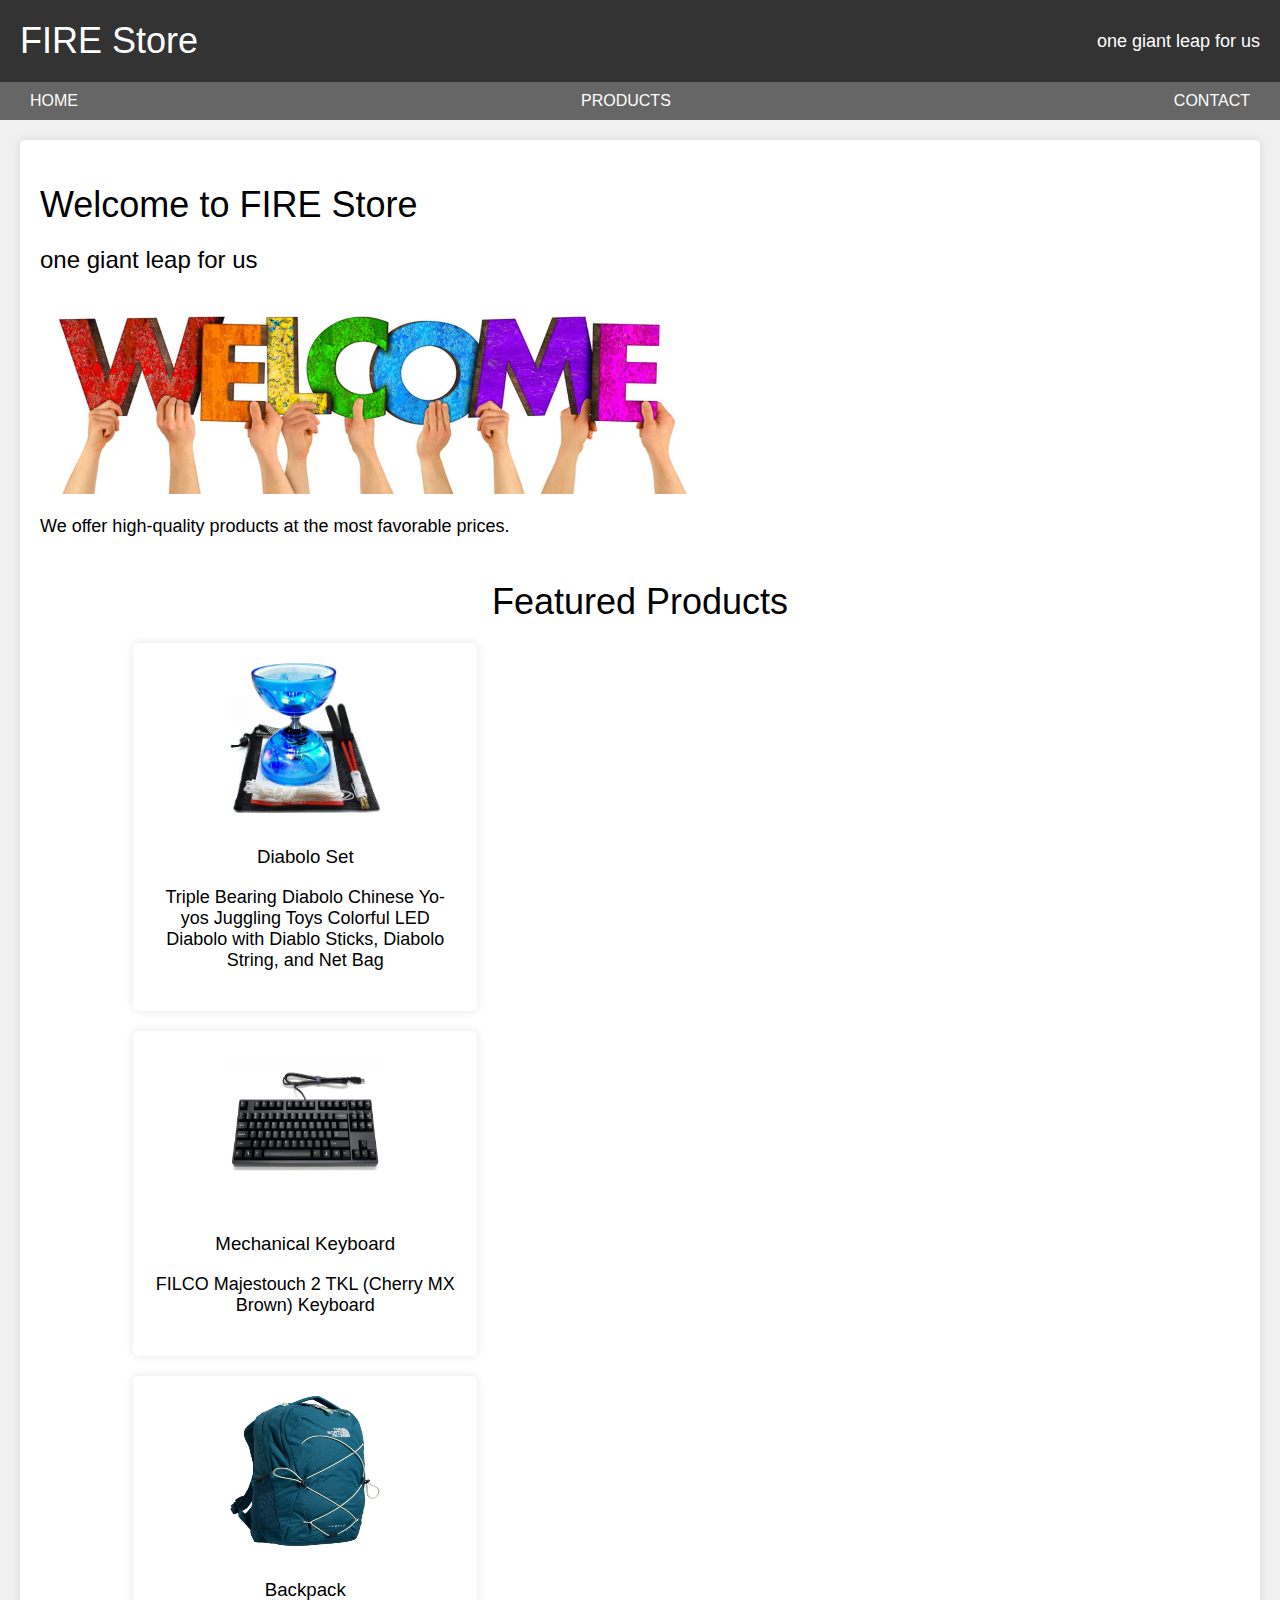
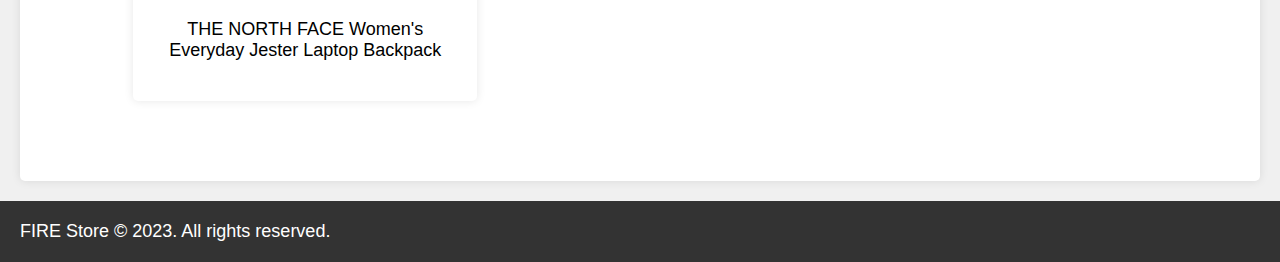
<file: index.html>
<!-------w---------

    Project 3
    Name: Yi Siang Chang
    Date: 2023-04-23
    Description: Project 3

------------------>

<!DOCTYPE html>
<html lang="en">
<head>
    <meta charset="UTF-8">
    <meta http-equiv="X-UA-Compatible" content="IE=edge">
    <meta name="viewport" content="width=device-width, initial-scale=1.0">
    <title>FIRE Store</title>
    <link rel="stylesheet" href="styles.css">
</head>
<body>
    <header>
        <h1>FIRE Store</h1>
        <p>one giant leap for us</p>
    </header>
    <nav>
        <ul>
            <li><a href="#">HOME</a></li>
            <li><a href="products.html">PRODUCTS</a></li>
            <li><a href="contact.html">CONTACT</a></li>
        </ul>
    </nav>
    <main>
        <h1>Welcome to FIRE Store</h1>
        <h2>one giant leap for us</h2>
        <img src="images/welcome.jpg" alt="Welcome image" width="650" height="200">
        <p>We offer high-quality products at the most favorable prices.</p>
        
        <section id="product-cont">
            <h1>Featured Products</h1>
            <div id="product">
            <div class="box">
                <img src="images/product1.jpg" alt="Product 1" width="150" height="150">
                <h3>Diabolo Set</h3>
                <p>Triple Bearing Diabolo Chinese Yo-yos Juggling Toys Colorful LED Diabolo with Diablo Sticks, Diabolo String, and Net Bag</p>
            </div>
            <div class="box">
                <img src="images/product2.jpg" alt="Product 2" width="150" height="150">
                <h3>Mechanical Keyboard</h3>
                <p>FILCO Majestouch 2 TKL (Cherry MX Brown) Keyboard</p>
            </div>
            <div class="box">
                <img src="images/product3.jpg" alt="Product 3" width="150" height="150">
                <h3>Backpack</h3>
                <p>THE NORTH FACE Women's Everyday Jester Laptop Backpack</p>
            </div>
        </div>
        </section>
    </main>
    <footer>
        <p>FIRE Store &copy; 2023. All rights reserved.</p>
    </footer>
    <script src="js/validation.js"></script>
</body>
</html>
</file>
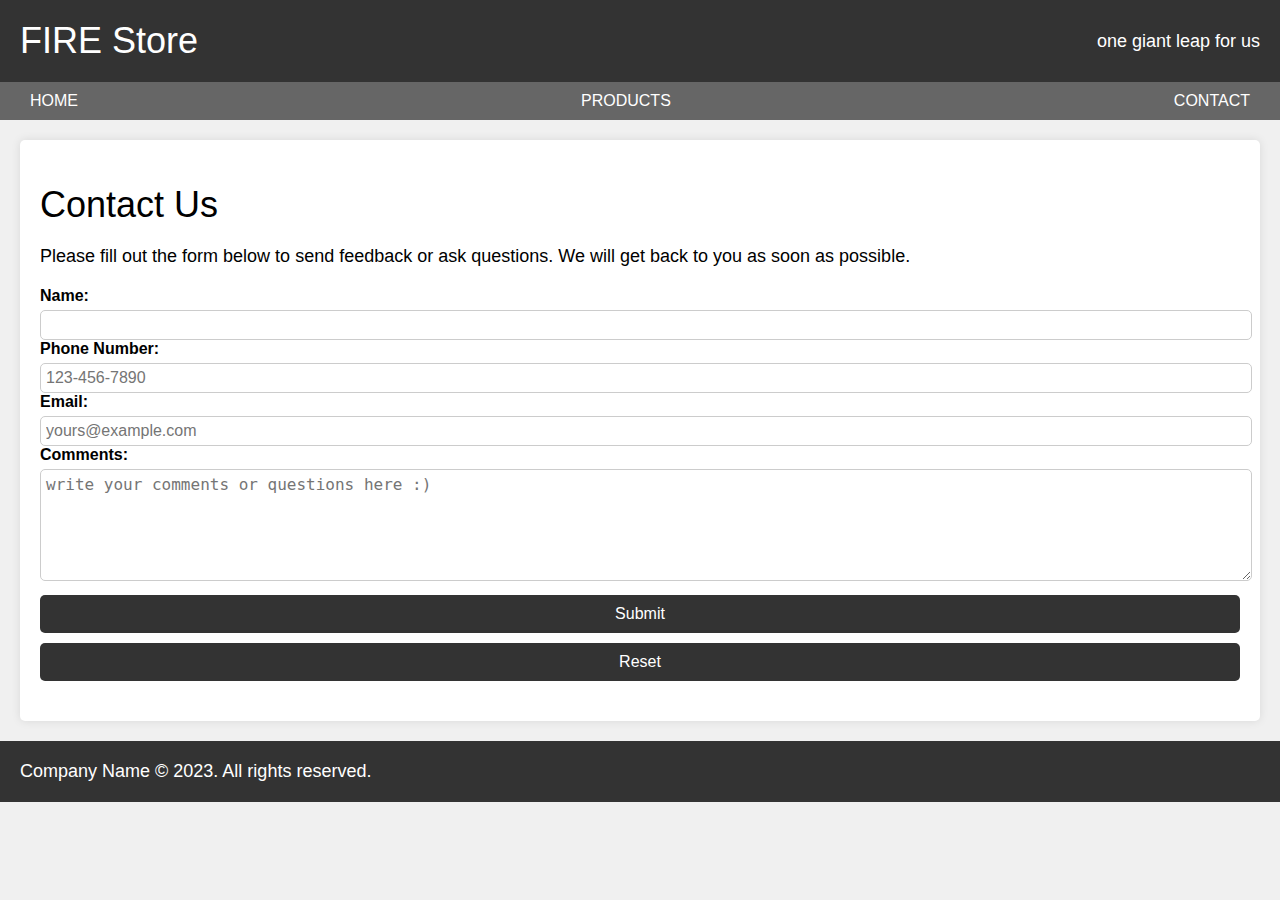
<file: contact.html>
<!-------w---------

    Project 3
    Name: Yi Siang Chang
    Date: 2023-04-23
    Description: Project 3

------------------>
<!DOCTYPE html>
<html lang="en">
<head>
    <meta charset="UTF-8">
    <meta name="viewport" content="width=device-width, initial-scale=1.0">
    <title>Contact</title>
    <link rel="stylesheet" href="styles.css">
    <style>
        .error {
            display: none;
            color: red;
        }
        input:focus, textarea:focus {
            background-color: lightyellow;
            color: black;
        }
    </style>
</head>
<body>
    <header>
        <h1>FIRE Store</h1>
        <p>one giant leap for us</p>
    </header>
    <nav>
        <ul>
            <li><a href="index.html">HOME</a></li>
            <li><a href="products.html">PRODUCTS</a></li>
            <!-- <li><a href="services.html">Services</a></li> -->
            <li><a href="#">CONTACT</a></li>
        </ul>
    </nav>
    <main>
        <h1>Contact Us</h1>
        <p>Please fill out the form below to send feedback or ask questions. We will get back to you as soon as possible.</p>
        <form id="contact-form" action="index.html" method="post" onsubmit="return validateForm()">
            <label for="name">Name:</label>
            <input type="text" id="name" name="name" required>
            <span id="name-error" class="error">Please enter your name</span>
            <br>
            <label for="phone">Phone Number:</label>
            <input type="tel" id="phone" name="phone" pattern="^\d{3}-\d{3}-\d{4}$|^\d{10}$" placeholder="123-456-7890" required>
            <span id="phone-error" class="error">Please enter a valid 10-digit phone number</span>
            <br>
            <label for="email">Email:</label>
            <input type="email" id="email" name="email" placeholder="yours@example.com" required>
            <span id="email-error" class="error">Please enter a valid email address</span>
            <br>
            <label for="comments">Comments:</label>
            <textarea id="comments" name="comments" rows="5" cols="30" placeholder="write your comments or questions here :)"></textarea>
            <br>
            <input type="submit" value="Submit">
            <input type="reset" value="Reset">
        </form>
    </main>
    <footer>
        <p>Company Name &copy; 2023. All rights reserved.</p>
    </footer>
    <script src="js/validation.js"></script>
</body>
</html>
</file>
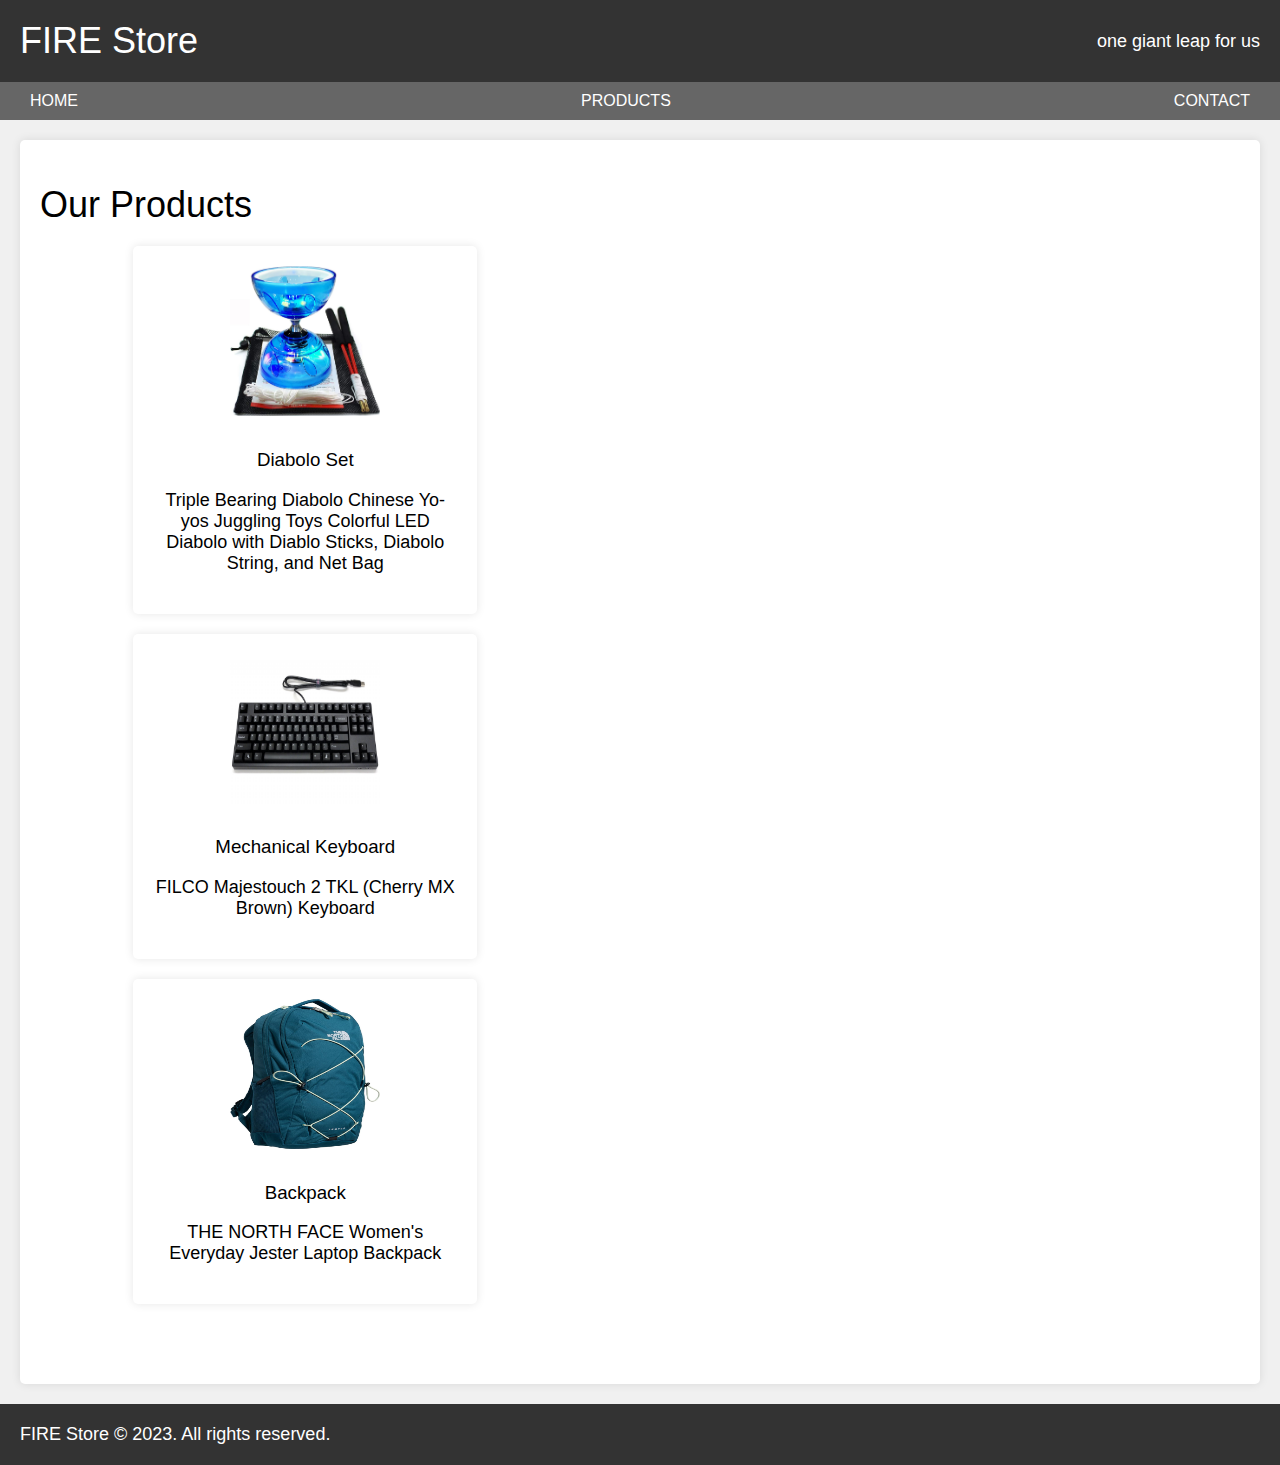
<file: products.html>
<!-------w---------

    Project 3
    Name: Yi Siang Chang
    Date: 2023-04-23
    Description: Project 3

------------------>

<!DOCTYPE html>
<html lang="en">
<head>
    <meta charset="UTF-8">
    <meta http-equiv="X-UA-Compatible" content="IE=edge">
    <meta name="viewport" content="width=device-width, initial-scale=1.0">
    <title>Our Products</title>
    <link rel="stylesheet" href="styles.css">
</head>
<body>
    <header>
        <h1>FIRE Store</h1>
        <p>one giant leap for us</p>
    </header>
    <nav>
        <ul>
            <li><a href="index.html">HOME</a></li>
            <li><a href="#">PRODUCTS</a></li>
            <li><a href="contact.html">CONTACT</a></li>
        </ul>
    </nav>
    <main>
        <h1>Our Products</h1>
        <section id="product-cont">
            <div id="product">
                <div class="box">
                    <img src="images/product1.jpg" alt="Product 1" width="150" height="150">
                    <h3>Diabolo Set</h3>
                    <p>Triple Bearing Diabolo Chinese Yo-yos Juggling Toys Colorful LED Diabolo with Diablo Sticks, Diabolo String, and Net Bag</p>
                </div>
                <div class="box">
                    <img src="images/product2.jpg" alt="Product 2" width="150" height="150">
                    <h3>Mechanical Keyboard</h3>
                    <p>FILCO Majestouch 2 TKL (Cherry MX Brown) Keyboard</p>
                </div>
                <div class="box">
                    <img src="images/product3.jpg" alt="Product 3" width="150" height="150">
                    <h3>Backpack</h3>
                    <p>THE NORTH FACE Women's Everyday Jester Laptop Backpack</p>
                </div>
            </div>
        </section>
    </main>
    <footer>
        <p>FIRE Store &copy; 2023. All rights reserved.</p>
    </footer>
    <script src="js/validation.js"></script>
</body>
</html>
</file>
<file: styles.css>
/******w***********
    
    Project 3 Stylesheet
    Name: Yi Siang Chang
    Date: 2023-04-23
    Description: Project 3

******************/

/* Global styles */
body {
    font-family: Arial, sans-serif;
    margin: 0;
    padding: 0;
    background-color: #f0f0f0;
}

h1, h2, h3, h4, h5, h6 {
    font-weight: normal;
}

ul {
    list-style: none;
    margin: 0;
    padding: 0;
}

/* Header styles */
header {
    background-color: #333;
    color: #fff;
    padding: 20px;
    display: flex;
    justify-content: space-between;
    align-items: center;
}

header h1 {
    margin: 0;
    font-size: 36px;
}

header p {
    margin: 0;
    font-size: 18px;
}

/* Navigation styles */
nav {
    background-color: #666;
    color: #fff;
    padding: 10px;
}

nav ul {
    display: flex;
    justify-content: space-between;
}

nav li {
    margin: 0 10px;
}

nav a {
    color: #fff;
    text-decoration: none;
    font-size: 16px;
    padding: 10px;
    transition: all 0.3s ease;
}

nav a:hover {
    background-color: #333;
    text-decoration: none;
}

/* Main content styles */
main {
    margin: 20px;
    background-color: #fff;
    padding: 20px;
    border-radius: 5px;
    box-shadow: 0 0 10px rgba(0, 0, 0, 0.1);
}

h1 {
    font-size: 36px;
    margin-bottom: 20px;
}

p {
    font-size: 18px;
    margin-bottom: 20px;
}

/* Product container styles */
#product-cont {
    display: flex;
    justify-content: space-around;
    flex-wrap: wrap;
    margin-bottom: 40px;
}

.box {
    width: 30%;
    box-shadow: 0 0 10px rgba(0, 0, 0, 0.1);
    background-color: #fff;
    padding: 20px;
    margin-bottom: 20px;
    border-radius: 5px;
    text-align: center;
}

.box img {
    margin-bottom: 10px;
}

/* Form styles */
form {
    margin: 20px 0;
}

label {
    display: block;
    font-weight: bold;
    margin-bottom: 5px;
    font-size: 16px;
}

input, textarea {
    border: 1px solid #ccc;
    padding: 5px;
    font-size: 16px;
    border-radius: 5px;
    width: 100%;
}

textarea {
    height: 100px;
}

input[type="submit"], input[type="reset"] {
    background-color: #333;
    border: none;
    color: #fff;
    cursor: pointer;
    margin-top: 10px;
    padding: 10px 20px;
    font-size: 16px;
    border-radius: 5px;
    transition: all 0.3s ease;
}

input[type="submit"]:hover, input[type="reset"]:hover {
    background-color: #666;
}

/* Error styles */
.error {
    color: red;
    font-weight: bold;
}

.error:focus {
    background-color: pink;
}

/* Responsive styles */
@media screen and (max-width: 1024px) {
    .box {
        width: 45%;
    }
}

@media screen and (max-width: 768px) {
    .box {
        width: 100%;
    }
}

/* Footer styles */
footer {
    background-color: #333;
    color: #fff;
    padding: 20px;
    display: flex;
    justify-content: space-between;
    align-items: center;
    font-size: 16px;
}

footer p {
    margin: 0;
}

footer a {
    color: #fff;
    text-decoration: none;
    transition: all 0.3s ease;
}

footer a:hover {
    text-decoration: underline;
}

/* Utility classes */
.clearfix::after {
    content: "";
    display: table;
    clear: both;
}

.hide {
    display: none;
}

/* Additional styles for other pages */
#about-cont {
    display: flex;
    flex-wrap: wrap;
    justify-content: space-around;
    margin-bottom: 40px;
}

.about-box {
    width: 45%;
    box-shadow: 0 0 10px rgba(0, 0, 0, 0.1);
    background-color: #fff;
    padding: 20px;
    margin-bottom: 20px;
    border-radius: 5px;
}

.about-box img {
    margin-bottom: 10px;
}

/* Responsive styles for about page */
@media screen and (max-width: 768px) {
    .about-box {
        width: 100%;
    }
}
</file>
